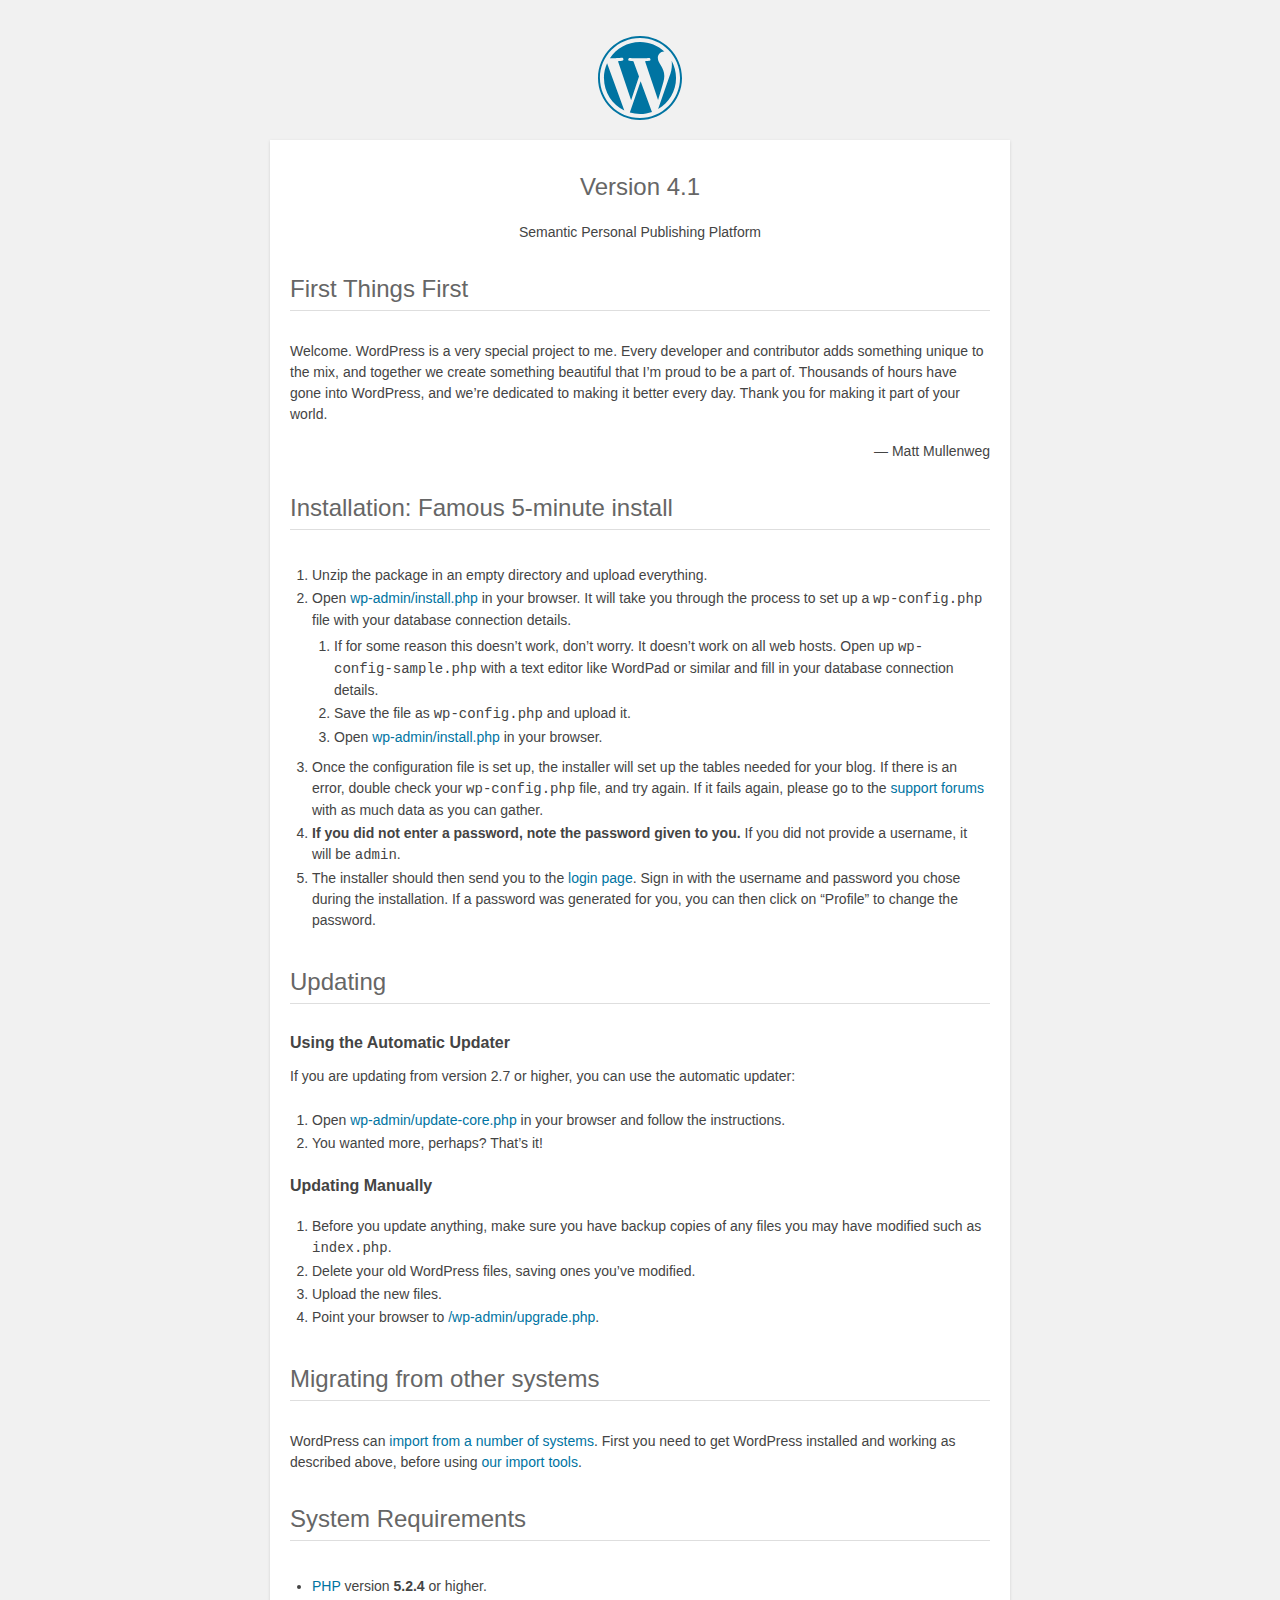
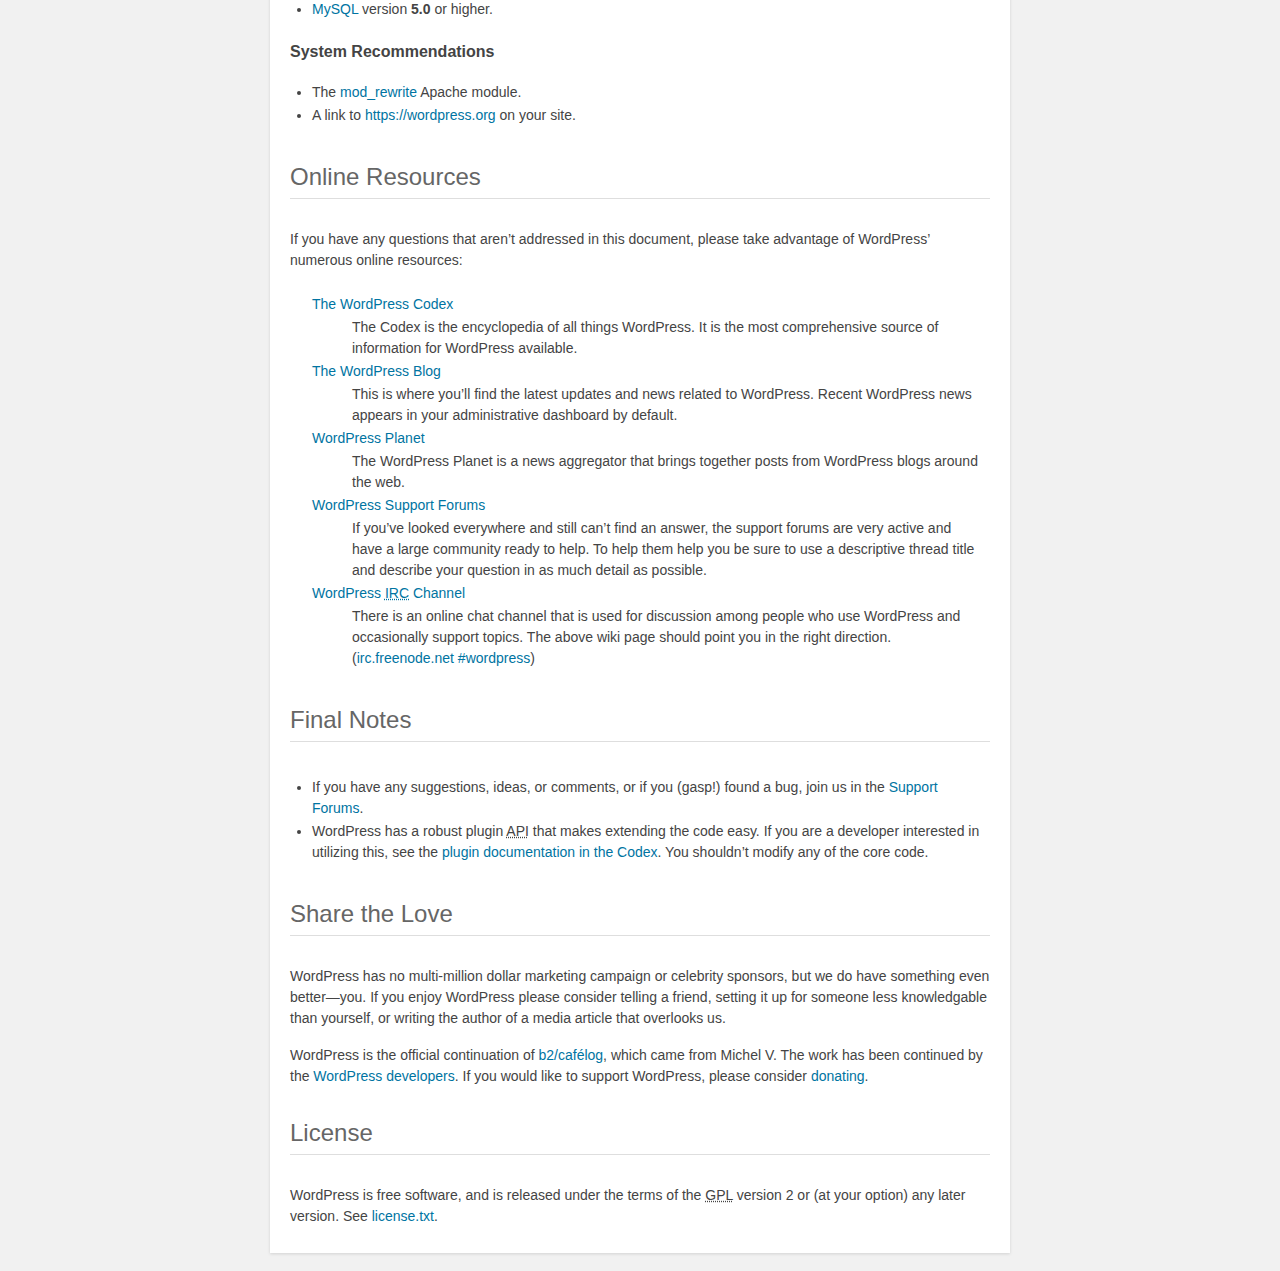
<file: blog/readme.html>
<!DOCTYPE html>
<html>
<head>
	<meta name="viewport" content="width=device-width" />
	<meta http-equiv="Content-Type" content="text/html; charset=utf-8" />
	<title>WordPress &#8250; ReadMe</title>
	<link rel="stylesheet" href="wp-admin/css/install.css?ver=20100228" type="text/css" />
</head>
<body>
<h1 id="logo">
	<a href="https://wordpress.org/"><img alt="WordPress" src="wp-admin/images/wordpress-logo.png" /></a>
	<br /> Version 4.1
</h1>
<p style="text-align: center">Semantic Personal Publishing Platform</p>

<h1>First Things First</h1>
<p>Welcome. WordPress is a very special project to me. Every developer and contributor adds something unique to the mix, and together we create something beautiful that I&#8217;m proud to be a part of. Thousands of hours have gone into WordPress, and we&#8217;re dedicated to making it better every day. Thank you for making it part of your world.</p>
<p style="text-align: right">&#8212; Matt Mullenweg</p>

<h1>Installation: Famous 5-minute install</h1>
<ol>
	<li>Unzip the package in an empty directory and upload everything.</li>
	<li>Open <span class="file"><a href="wp-admin/install.php">wp-admin/install.php</a></span> in your browser. It will take you through the process to set up a <code>wp-config.php</code> file with your database connection details.
		<ol>
			<li>If for some reason this doesn&#8217;t work, don&#8217;t worry. It doesn&#8217;t work on all web hosts. Open up <code>wp-config-sample.php</code> with a text editor like WordPad or similar and fill in your database connection details.</li>
			<li>Save the file as <code>wp-config.php</code> and upload it.</li>
			<li>Open <span class="file"><a href="wp-admin/install.php">wp-admin/install.php</a></span> in your browser.</li>
		</ol>
	</li>
	<li>Once the configuration file is set up, the installer will set up the tables needed for your blog. If there is an error, double check your <code>wp-config.php</code> file, and try again. If it fails again, please go to the <a href="https://wordpress.org/support/" title="WordPress support">support forums</a> with as much data as you can gather.</li>
	<li><strong>If you did not enter a password, note the password given to you.</strong> If you did not provide a username, it will be <code>admin</code>.</li>
	<li>The installer should then send you to the <a href="wp-login.php">login page</a>. Sign in with the username and password you chose during the installation. If a password was generated for you, you can then click on &#8220;Profile&#8221; to change the password.</li>
</ol>

<h1>Updating</h1>
<h2>Using the Automatic Updater</h2>
<p>If you are updating from version 2.7 or higher, you can use the automatic updater:</p>
<ol>
	<li>Open <span class="file"><a href="wp-admin/update-core.php">wp-admin/update-core.php</a></span> in your browser and follow the instructions.</li>
	<li>You wanted more, perhaps? That&#8217;s it!</li>
</ol>

<h2>Updating Manually</h2>
<ol>
	<li>Before you update anything, make sure you have backup copies of any files you may have modified such as <code>index.php</code>.</li>
	<li>Delete your old WordPress files, saving ones you&#8217;ve modified.</li>
	<li>Upload the new files.</li>
	<li>Point your browser to <span class="file"><a href="wp-admin/upgrade.php">/wp-admin/upgrade.php</a>.</span></li>
</ol>

<h1>Migrating from other systems</h1>
<p>WordPress can <a href="http://codex.wordpress.org/Importing_Content">import from a number of systems</a>. First you need to get WordPress installed and working as described above, before using <a href="wp-admin/import.php" title="Import to WordPress">our import tools</a>.</p>

<h1>System Requirements</h1>
<ul>
	<li><a href="http://php.net/">PHP</a> version <strong>5.2.4</strong> or higher.</li>
	<li><a href="http://www.mysql.com/">MySQL</a> version <strong>5.0</strong> or higher.</li>
</ul>

<h2>System Recommendations</h2>
<ul>
	<li>The <a href="http://httpd.apache.org/docs/2.2/mod/mod_rewrite.html">mod_rewrite</a> Apache module.</li>
	<li>A link to <a href="https://wordpress.org/">https://wordpress.org</a> on your site.</li>
</ul>

<h1>Online Resources</h1>
<p>If you have any questions that aren&#8217;t addressed in this document, please take advantage of WordPress&#8217; numerous online resources:</p>
<dl>
	<dt><a href="http://codex.wordpress.org/">The WordPress Codex</a></dt>
		<dd>The Codex is the encyclopedia of all things WordPress. It is the most comprehensive source of information for WordPress available.</dd>
	<dt><a href="https://wordpress.org/news/">The WordPress Blog</a></dt>
		<dd>This is where you&#8217;ll find the latest updates and news related to WordPress. Recent WordPress news appears in your administrative dashboard by default.</dd>
	<dt><a href="https://planet.wordpress.org/">WordPress Planet</a></dt>
		<dd>The WordPress Planet is a news aggregator that brings together posts from WordPress blogs around the web.</dd>
	<dt><a href="https://wordpress.org/support/">WordPress Support Forums</a></dt>
		<dd>If you&#8217;ve looked everywhere and still can&#8217;t find an answer, the support forums are very active and have a large community ready to help. To help them help you be sure to use a descriptive thread title and describe your question in as much detail as possible.</dd>
	<dt><a href="http://codex.wordpress.org/IRC">WordPress <abbr title="Internet Relay Chat">IRC</abbr> Channel</a></dt>
		<dd>There is an online chat channel that is used for discussion among people who use WordPress and occasionally support topics. The above wiki page should point you in the right direction. (<a href="irc://irc.freenode.net/wordpress">irc.freenode.net #wordpress</a>)</dd>
</dl>

<h1>Final Notes</h1>
<ul>
	<li>If you have any suggestions, ideas, or comments, or if you (gasp!) found a bug, join us in the <a href="https://wordpress.org/support/">Support Forums</a>.</li>
	<li>WordPress has a robust plugin <abbr title="application programming interface">API</abbr> that makes extending the code easy. If you are a developer interested in utilizing this, see the <a href="http://codex.wordpress.org/Plugin_API" title="WordPress plugin API">plugin documentation in the Codex</a>. You shouldn&#8217;t modify any of the core code.</li>
</ul>

<h1>Share the Love</h1>
<p>WordPress has no multi-million dollar marketing campaign or celebrity sponsors, but we do have something even better&#8212;you. If you enjoy WordPress please consider telling a friend, setting it up for someone less knowledgable than yourself, or writing the author of a media article that overlooks us.</p>

<p>WordPress is the official continuation of <a href="http://cafelog.com/">b2/caf&#233;log</a>, which came from Michel V. The work has been continued by the <a href="https://wordpress.org/about/">WordPress developers</a>. If you would like to support WordPress, please consider <a href="https://wordpress.org/donate/" title="Donate to WordPress">donating</a>.</p>

<h1>License</h1>
<p>WordPress is free software, and is released under the terms of the <abbr title="GNU General Public License">GPL</abbr> version 2 or (at your option) any later version. See <a href="license.txt">license.txt</a>.</p>

</body>
</html>
</file>
<file: blog/wp-admin/css/install.css>
html {
	background: #f1f1f1;
	margin: 0 20px;
}

body {
	background: #fff;
	color: #444;
	font-family: "Open Sans", sans-serif;
	margin: 140px auto 25px;
	padding: 20px 20px 10px 20px;
	max-width: 700px;
	-webkit-font-smoothing: subpixel-antialiased;
	-webkit-box-shadow: 0 1px 3px rgba(0,0,0,0.13);
	box-shadow: 0 1px 3px rgba(0,0,0,0.13);
}

a {
	color: #0074a2;
	text-decoration: none;
}

a:hover {
	color: #2ea2cc;
}

h1 {
	border-bottom: 1px solid #dedede;
	clear: both;
	color: #666;
	font-size: 24px;
	margin: 30px 0;
	padding: 0;
	padding-bottom: 7px;
	font-weight: normal;
}

h2 {
	font-size: 16px;
}

p, li, dd, dt {
	padding-bottom: 2px;
	font-size: 14px;
	line-height: 1.5;
}

code, .code {
	font-family: Consolas, Monaco, monospace;
}

ul, ol, dl {
	padding: 5px 5px 5px 22px;
}

a img {
	border:0
}
abbr {
	border: 0;
	font-variant: normal;
}

label {
	cursor: pointer;
}

#logo {
	margin: 6px 0 14px 0;
	border-bottom: none;
	text-align:center
}
#logo a {
	background-image: url(../images/w-logo-blue.png?ver=20131202);
	background-image: none, url(../images/wordpress-logo.svg?ver=20131107);
	-webkit-background-size: 84px;
	background-size: 84px;
	background-position: center top;
	background-repeat: no-repeat;
	color: #999;
	height: 84px;
	font-size: 20px;
	font-weight: normal;
	line-height: 1.3em;
	margin: -130px auto 25px;
	padding: 0;
	text-decoration: none;
	width: 84px;
	text-indent: -9999px;
	outline: none;
	overflow: hidden;
	display: block;
}
.step {
	margin: 20px 0 15px;
}
.step, th {
	text-align: left;
	padding: 0;
}
.language-chooser.wp-core-ui .step .button.button-large {
	height: 36px;
	vertical-align: middle;
	font-size: 14px;
}
textarea {
	border: 1px solid #dfdfdf;
	font-family: "Open Sans", sans-serif;
	width: 100%;
	-webkit-box-sizing: border-box;
	-moz-box-sizing: border-box;
	box-sizing: border-box;
}

.form-table {
	border-collapse: collapse;
	margin-top: 1em;
	width: 100%;
}

.form-table td {
	margin-bottom: 9px;
	padding: 10px 20px 10px 0;
	border-bottom: 8px solid #fff;
	font-size: 14px;
	vertical-align: top
}

.form-table th {
	font-size: 14px;
	text-align: left;
	padding: 16px 20px 10px 0;
	width: 140px;
	vertical-align: top;
}

.form-table code {
	line-height: 18px;
	font-size: 14px;
}

.form-table p {
	margin: 4px 0 0 0;
	font-size: 11px;
}

.form-table input {
	line-height: 20px;
	font-size: 15px;
	padding: 3px 5px;
	border: 1px solid #ddd;
	-webkit-box-shadow: inset 0 1px 2px rgba(0,0,0,0.07);
	box-shadow: inset 0 1px 2px rgba(0,0,0,0.07);
}

input,
submit {
	font-family: "Open Sans", sans-serif;
}

.form-table input[type=text],
.form-table input[type=email],
.form-table input[type=url],
.form-table input[type=password] {
	width: 206px;
}

.form-table th p {
	font-weight: normal;
}

.form-table.install-success td {
	vertical-align: middle;
	padding: 16px 20px 10px 0;
}

.form-table.install-success td p {
	margin: 0;
	font-size: 14px;
}

.form-table.install-success td code {
	margin: 0;
	font-size: 18px;
}

#error-page {
	margin-top: 50px;
}

#error-page p {
	font-size: 14px;
	line-height: 18px;
	margin: 25px 0 20px;
}

#error-page code, .code {
	font-family: Consolas, Monaco, monospace;
}

#pass-strength-result {
	background-color: #eee;
	border-color: #ddd !important;
	border-style: solid;
	border-width: 1px;
	margin: 5px 5px 5px 0;
	padding: 5px;
	text-align: center;
	width: 200px;
	display: none;
}

#pass-strength-result.bad {
	background-color: #ffb78c;
	border-color: #ff853c !important;
}

#pass-strength-result.good {
	background-color: #ffec8b;
	border-color: #ffcc00 !important;
}

#pass-strength-result.short {
	background-color: #ffa0a0;
	border-color: #f04040 !important;
}

#pass-strength-result.strong {
	background-color: #c3ff88;
	border-color: #8dff1c !important;
}

.message {
	border: 1px solid #c00;
	padding: 0.5em 0.7em;
	margin: 5px 0 15px;
	background-color: #ffebe8;
}

/* @noflip */
#dbname,
#uname,
#pwd,
#dbhost,
#prefix,
#user_login,
#admin_email,
#pass1,
#pass2 {
	direction: ltr;
}


/* localization */
body.rtl,
.rtl textarea,
.rtl input,
.rtl submit {
	font-family: Tahoma, sans-serif;
}

:lang(he-il) body.rtl,
:lang(he-il) .rtl textarea,
:lang(he-il) .rtl input,
:lang(he-il) .rtl submit {
	font-family: Arial, sans-serif;
}

@media only screen and (max-width: 799px) {
	body {
		margin-top: 115px;
	}
	#logo a {
		margin: -125px auto 30px;
	}
}

@media screen and ( max-width: 782px ) {

	.form-table {
		margin-top: 0;
	}

	.form-table th,
	.form-table td {
		display: block;
		width: auto;
		vertical-align: middle;
	}

	.form-table th {
		padding: 20px 0 0;
	}

	.form-table td {
		padding: 5px 0;
		border: 0;
		margin: 0;
	}

	textarea,
	input {
		font-size: 16px;
	}

	.form-table td input[type="text"],
	.form-table td input[type="email"],
	.form-table td input[type="url"],
	.form-table td input[type="password"],
	.form-table td select,
	.form-table td textarea,
	.form-table span.description {
		width: 100%;
		font-size: 16px;
		line-height: 1.5;
		padding: 7px 10px;
		display: block;
		max-width: none;
		-webkit-box-sizing: border-box;
		-moz-box-sizing: border-box;
		box-sizing: border-box;
	}

}

body.language-chooser {
	max-width: 300px;
}

.language-chooser select {
	padding: 8px;
	width: 100%;
	display: block;
	border: 1px solid #ddd;
	background-color: #fff;
	color: #333;
	font-size: 16px;
	font-family: Arial, sans-serif;
	font-weight: normal;
}

.language-chooser p {
	text-align: right;
}

.screen-reader-input,
.screen-reader-text {
	position: absolute;
	margin: -1px;
	padding: 0;
	height: 1px;
	width: 1px;
	overflow: hidden;
	clip: rect(0 0 0 0);
	border: 0;
}

.spinner {
	background: url(../images/spinner.gif) no-repeat;
	-webkit-background-size: 20px 20px;
	background-size: 20px 20px;
	visibility: hidden;
	opacity: 0.7;
	filter: alpha(opacity=70);
	width: 20px;
	height: 20px;
	margin: 2px 5px 0;
}

.step .spinner {
	display: inline-block;
	margin-top: 8px;
	margin-right: 15px;
	vertical-align: top;
}

/**
 * HiDPI Displays
 */
@media print,
  (-o-min-device-pixel-ratio: 5/4),
  (-webkit-min-device-pixel-ratio: 1.25),
  (min-resolution: 120dpi) {

	.spinner {
		background-image: url(../images/spinner-2x.gif);
	}

}
</file>
